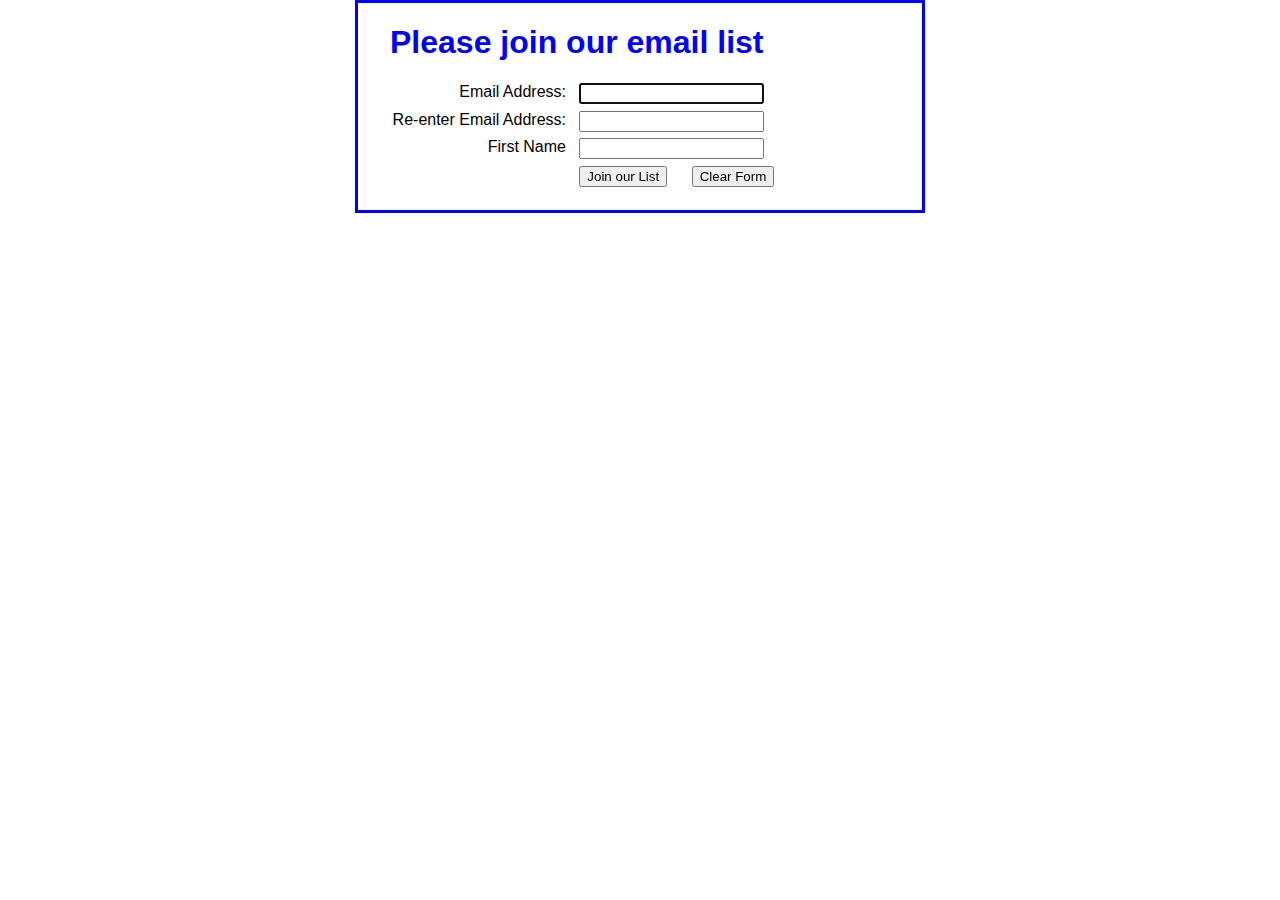
<file: index.html>
<!DOCTYPE html>
<html>
<head>
    <meta charset="UTF-8">	
    <title>Join Email List</title>
    <link rel="stylesheet" href="email_list.css">
    <script src="email_list.js"></script>
</head>
<body>
    <main>
        <h1>Please join our email list</h1>
        <form id="email_form" name="email_form" action="join.html" method="get">
            <label for="email_address1">Email Address:</label>
            <input type="text" id="email_address1" name="email_address1"><br>

            <label for="email_address2">Re-enter Email Address:</label>
            <input type="text" id="email_address2" name="email_address2"><br>

            <label for="first_name">First Name</label>
            <input type="text" id="first_name" name="first_name"><br>

            <label>&nbsp;</label>
            <input type="button" id="join_list" value="Join our List">
            <input type="button" id="clear_form" value="Clear Form">
        </form>
    </main>
</body>
</html>
</file>
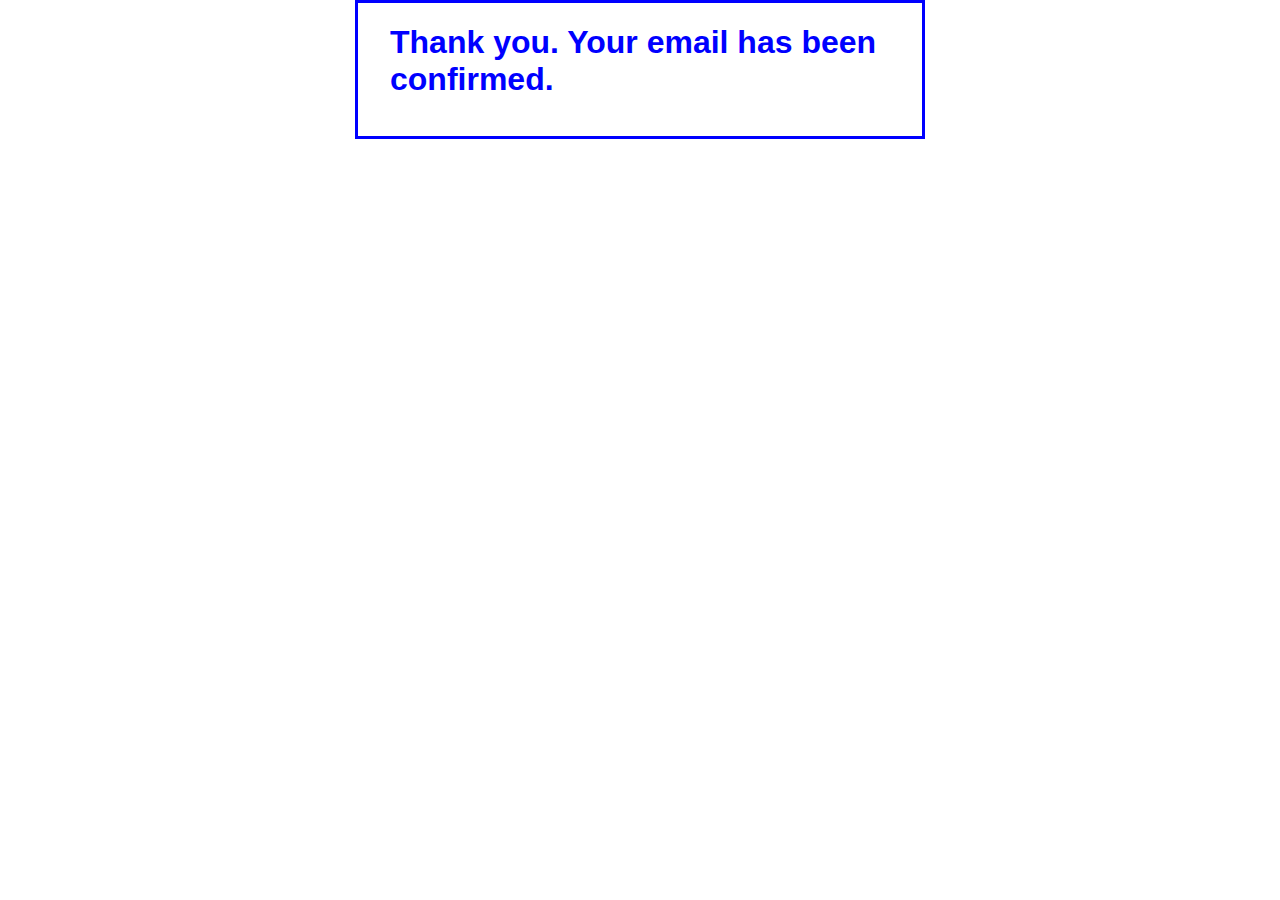
<file: confirmed.html>
<!DOCTYPE html>
<html lang="en">
<head>
    <meta charset="UTF-8">	
    <title>Thanks for joining</title>
    <link rel="stylesheet" href="email_list.css">  
</head>

<body>
    <main>
        <h1>Thank you. Your email has been confirmed.</h1>  
    </main>
</body>
</html>
</file>
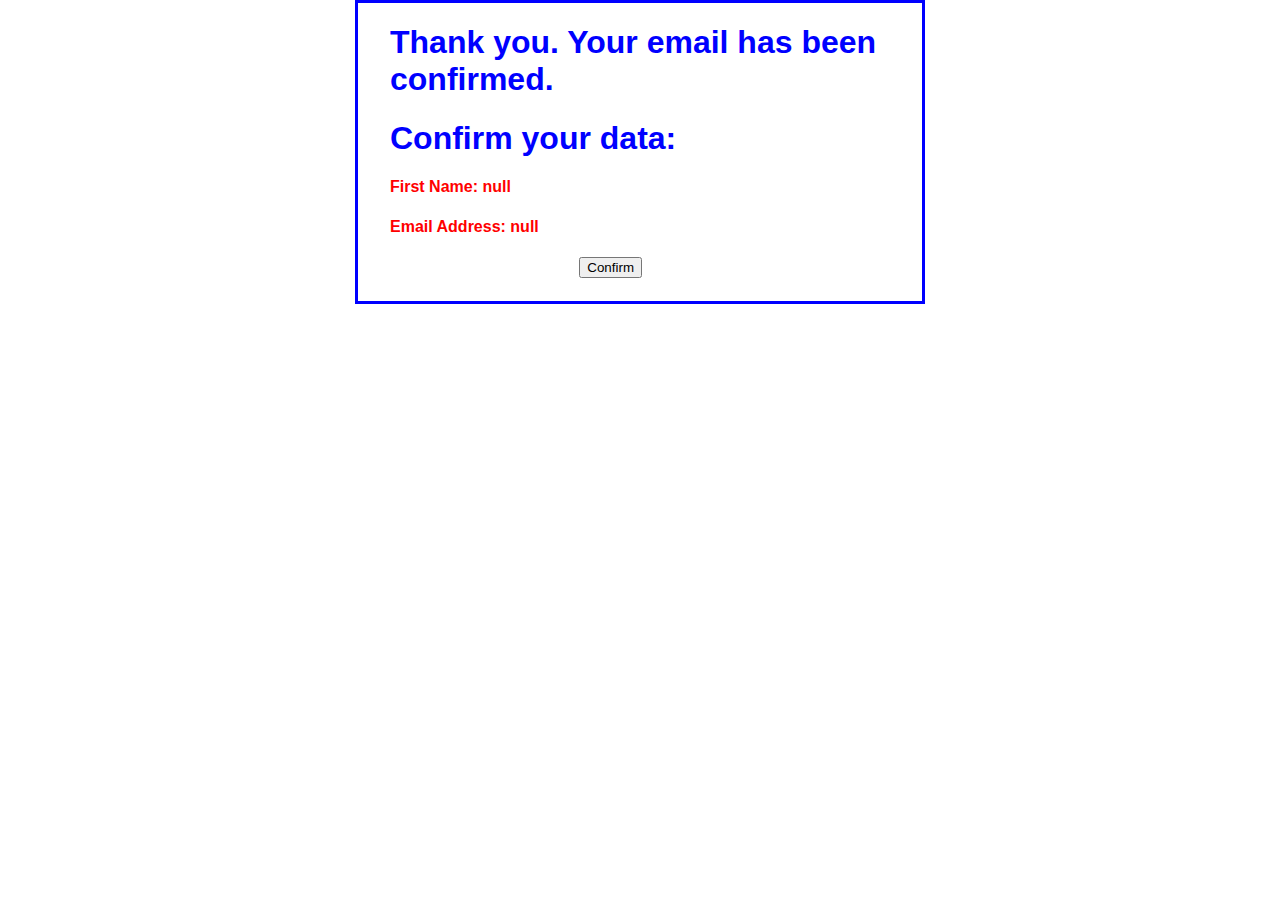
<file: join.html>
<!DOCTYPE html>
<html lang="en">
<head>
    <meta charset="UTF-8">	
    <title>Thanks for joining</title>
    <link rel="stylesheet" href="email_list.css">  
    <script src="join.js"></script>
</head>

<body>
    <main>
        <form id="confirm_form" name="confirm_form" action="confirmed.html" method="get">
            <h1>Thank you. Your email has been confirmed.</h1>
            <h1>Confirm your data:</h1> 
            <h4 id="firstName"></h4>   
            <h4 id="emailAddress"></h4> 
      
            <label>&nbsp;</label>
            <input type="button" id="confirmBtn" value="Confirm">
        </form>      
    </main>
</body>
</html>
</file>
<file: email_list.css>
body {
    font-family: Arial, Helvetica, sans-serif;
    background-color: white;
    margin: 0 auto;
	padding: 0 2em 1em;
    width: 500px;
    border: 3px solid blue;
}
h1 {
	color: blue;
}
h4 {
	color: red;
}
label {
	float: left;
    width: 11em;
    text-align: right;
    display: inline-block;
}
input {
    margin-left: 1em;
	margin-right: 0.5em;
    margin-bottom: .5em;
}
div {
    margin-bottom: 1em;
}
</file>
